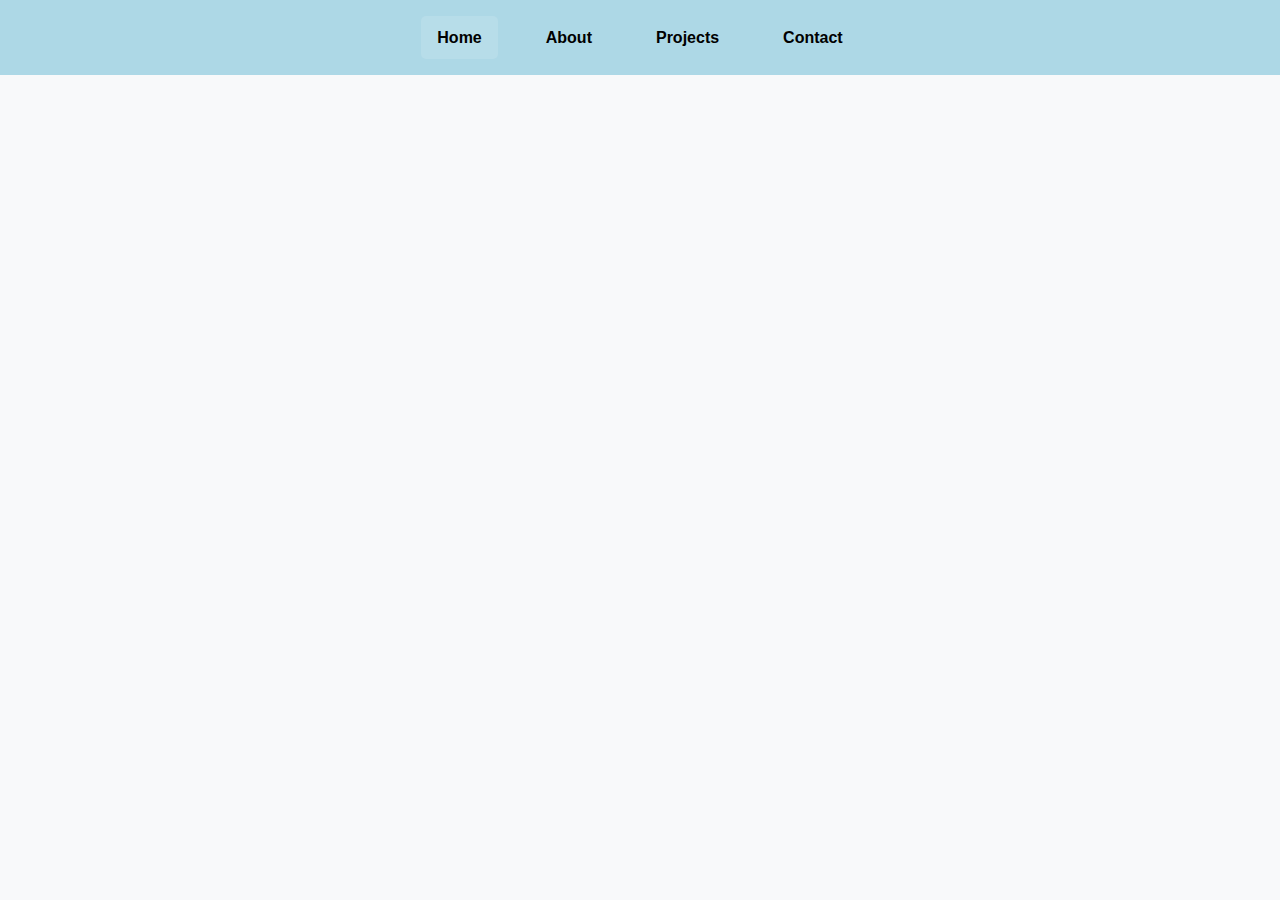
<file: index.html>
<!DOCTYPE html>
<html lang="en">
<head>
  <meta charset="UTF-8" />
  <meta name="viewport" content="width=device-width, initial-scale=1.0"/>
  <title>Jill Daniel | Developer Portfolio</title>
  <link rel="stylesheet" href="style.css" />
  <link rel="stylesheet" href="animation.css" />
  <link rel="stylesheet" href="https://cdnjs.cloudflare.com/ajax/libs/font-awesome/6.4.0/css/all.min.css" />

</head>
<body>

  <!-- Navigation -->
  <nav class="nav-bar">
    <a href="index.html" class="active">Home</a>
    <a href="about.html">About</a>
    <a href="projects.html">Projects</a>
    <a href="contact.html">Contact</a>
  </nav>

  <!-- Hero Section -->
  <section class="hero-section fade-in delay-1" id="home">
    <div class="hero-wrapper">
      <div class="hero-content">
        <h1>Hello, I'm <span class="highlight-name">Jill Daniel</span></h1>
        <p class="tagline">Passionate Web Developer • Problem Solver • Creative Designer</p>
        <p class="hero-description">
          I design and build meaningful web experiences that inspire and inform. With a strong focus on clean code, modern UI, and real-world impact, I strive to make the internet a better place—one project at a time.
        </p>
        <div class="hero-buttons">
          <a href="assets/Jill_Daniel_CV.pdf" class="btn-primary" download>📄 Download CV</a>
          <a href="projects.html" class="btn-secondary">🚀 View Projects</a>
        </div>
      </div>

      <div class="hero-image fade-in delay-2">
        <img src="assets/profile.jpg" alt="Jill Daniel" />
      </div>
    </div>
  </section>


  <!-- Footer Section -->
<footer class="footer fade-in delay-2">
  <div class="footer-content">
    <p>© 2025 Jill Daniel. All rights reserved.</p>
    <div class="social-links">
      <a href="https://github.com/jilldaniel" target="_blank"><i class="fab fa-github"></i></a>
      <a href="https://twitter.com/jilldaniel" target="_blank"><i class="fab fa-twitter"></i></a>
      <a href="https://linkedin.com/in/jilldaniel" target="_blank"><i class="fab fa-linkedin"></i></a>
      <a href="mailto:jilldaniel963@gmail.com"><i class="fas fa-envelope"></i></a>
    </div>
  </div>
</footer>


</body>
</html>
</file>
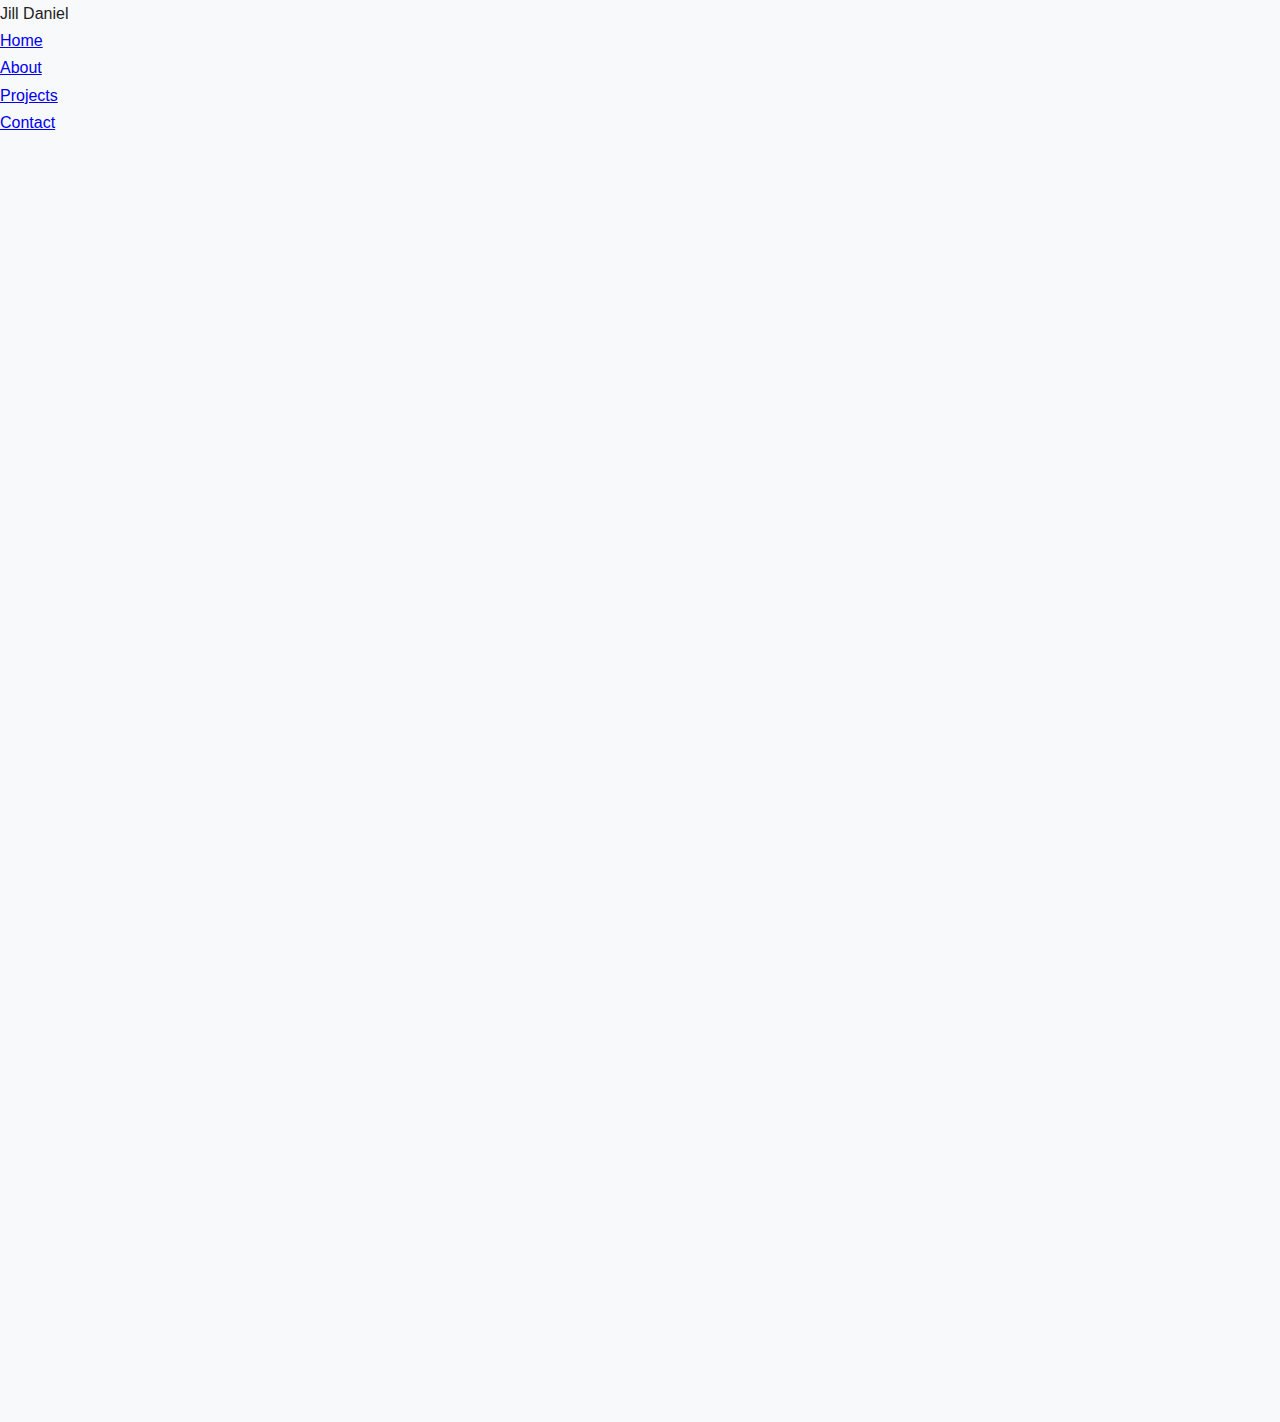
<file: about.html>
<!DOCTYPE html>
<html lang="en">
<head>
  <meta charset="UTF-8" />
  <meta name="viewport" content="width=device-width, initial-scale=1.0"/>
  <title>About - Jill Daniel</title>
  <link rel="stylesheet" href="style.css" />
  <link rel="stylesheet" href="animation.css" />
</head>
<body>

  <!-- Navigation -->
<div class="navbar">
  <div class="logo">Jill Daniel</div>
  <div class="hamburger" onclick="toggleMenu()">
    <div></div>
    <div></div>
    <div></div>
  </div>
  <ul id="nav-links">
    <li><a href="index.html">Home</a></li>
    <li><a href="about.html">About</a></li>
    <li><a href="projects.html" class="active">Projects</a></li>
    <li><a href="contact.html">Contact</a></li>
  </ul>
</div>

  <!-- Hero Banner -->
  <section class="about-hero fade-in delay-1">
    <h1>Meet Jill Daniel</h1>
    <p>A visionary student & future Data Scientist and a current softwere development learner at plp  who’s reshaping the future through code.</p>
  </section>

  <!-- About Section -->
  <section class="about-section fade-in delay-2" id="about">
    <div class="about-container">
      <div class="about-image">
        <img src="assets/profile.jpg" alt="Jill Daniel at work">
      </div>

      <div class="about-text">
        <h2>Who I Am</h2>
        <p>
          I'm <strong>Jill Daniel</strong>, a proud student who has successfully completed <strong>Form 4</strong> with a passion not just for code — but for solving meaningful real-world problems using technology.
        </p>

        <p>
          I'm currently preparing to join university, where I aim to study <strong>Data Science</strong>. My dream is to transform raw data into insights that empower communities, businesses, and the future of Africa.
        </p>

        <p>
          This portfolio is more than a website. It’s a <span class="highlight">vision board</span>, a <span class="highlight">launchpad</span>, and a living proof that passion and purpose can shape the future.
        </p>

        <div class="badges">
          <span class="badge">💻 HTML & CSS Wizard</span>
          <span class="badge">📊 Future Data Scientist</span>
          <span class="badge">🌍 Global Impact Dreamer</span>
        </div>
      </div>
    </div>
  </section>

  <!-- Mission Statement -->
  <section class="mission-section fade-in delay-3">
    <h2>Mission & Vision</h2>
    <p>
      My mission is to use the power of code to build tools and solutions that improve lives. From the smallest automation to the largest platform, my heart beats for innovation, creativity, and impact.
    </p>
    <p>
      I believe that with the right mindset and knowledge, I can help shape a better tomorrow — for my country, my continent, and the world.
    </p>
  </section>




  <!-- Footer Section -->
<footer class="footer fade-in delay-2">
  <div class="footer-content">
    <p>© 2025 Jill Daniel. All rights reserved.</p>
    <div class="social-links">
      <a href="https://github.com/jilldaniel" target="_blank"><i class="fab fa-github"></i></a>
      <a href="https://twitter.com/jilldaniel" target="_blank"><i class="fab fa-twitter"></i></a>
      <a href="https://linkedin.com/in/jilldaniel" target="_blank"><i class="fab fa-linkedin"></i></a>
      <a href="mailto:jilldaniel963@gmail.com"><i class="fas fa-envelope"></i></a>
    </div>
  </div>
</footer>


<script>
  function toggleMenu() {
    const nav = document.getElementById("nav-links");
    nav.classList.toggle("active");
  }
</script>


</body>
</html>
</file>
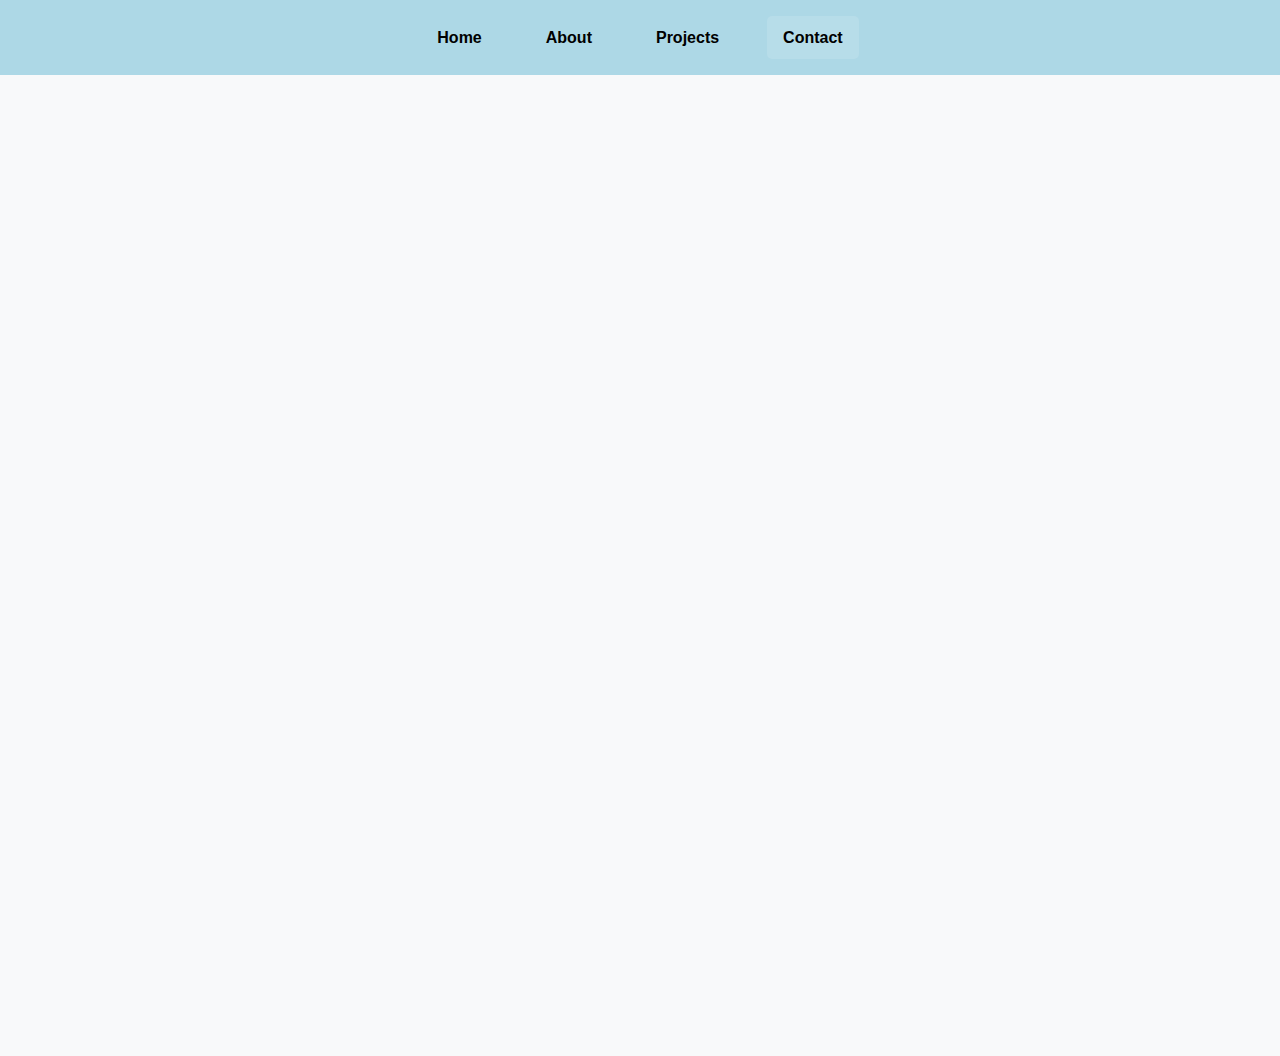
<file: contact.html>
<!DOCTYPE html>
<html lang="en">
<head>
  <meta charset="UTF-8" />
  <meta name="viewport" content="width=device-width, initial-scale=1.0"/>
  <title>Contact - Jill Daniel</title>
  <link rel="stylesheet" href="style.css" />
  <link rel="stylesheet" href="animation.css" />
  <link rel="stylesheet" href="https://cdnjs.cloudflare.com/ajax/libs/font-awesome/6.4.0/css/all.min.css" />
</head>
<body>

  <!-- Navigation -->
  <nav class="nav-bar">
    <a href="index.html">Home</a>
    <a href="about.html">About</a>
    <a href="projects.html">Projects</a>
    <a href="contact.html" class="active">Contact</a>
  </nav>

  <!-- Contact Section -->
  <section class="contact-section fade-in delay-1" id="contact">
    <h2>Contact Me</h2>
    <p class="contact-intro">Have a question, opportunity, or just want to say hi? I'd love to hear from you!


    </p>
    <h1>Contact  Me</h1>

    <div class="contact-container">
      <div class="contact-details fade-in delay-2">
        <p><i class="fas fa-envelope"></i> jilldaniel963@gmail.com</p>
        <p><i class="fas fa-phone"></i> +254 721474336</p>
        <p><i class="fas fa-map-marker-alt"></i> Nairobi, Kenya</p>
        <p><i class="fab fa-github"></i> <a href="https://github.com/Jill-Daniel" target="_blank">github.com/Jill-Daniel</a></p>
      </div>

      <form class="contact-form fade-in delay-3" action="mailto:jilldaniel@example.com" method="POST" enctype="text/plain">
        <input type="text" name="name" placeholder="Your Name" required />
        <input type="email" name="email" placeholder="Your Email" required />
        <textarea name="message" rows="5" placeholder="Your Message" required></textarea>
        <button type="submit" class="btn-primary">Send Message</button>
      </form>
    </div>
  </section>


  <!-- Footer Section -->
<footer class="footer fade-in delay-2">
  <div class="footer-content">
    <p>© 2025 Jill Daniel. All rights reserved.</p>
    <div class="social-links">
      <a href="https://github.com/Jill-Daniel" target="_blank"><i class="fab fa-github"></i></a>
      <a href="https://twitter.com/jilldaniel" target="_blank"><i class="fab fa-twitter"></i></a>
      <a href="https://linkedin.com/in/jilldaniel" target="_blank"><i class="fab fa-linkedin"></i></a>
      <a href="mailto:jilldaniel963@gmail.com"><i class="fas fa-envelope"></i></a>
    </div>
  </div>
</footer>


</body>
</html>
</file>
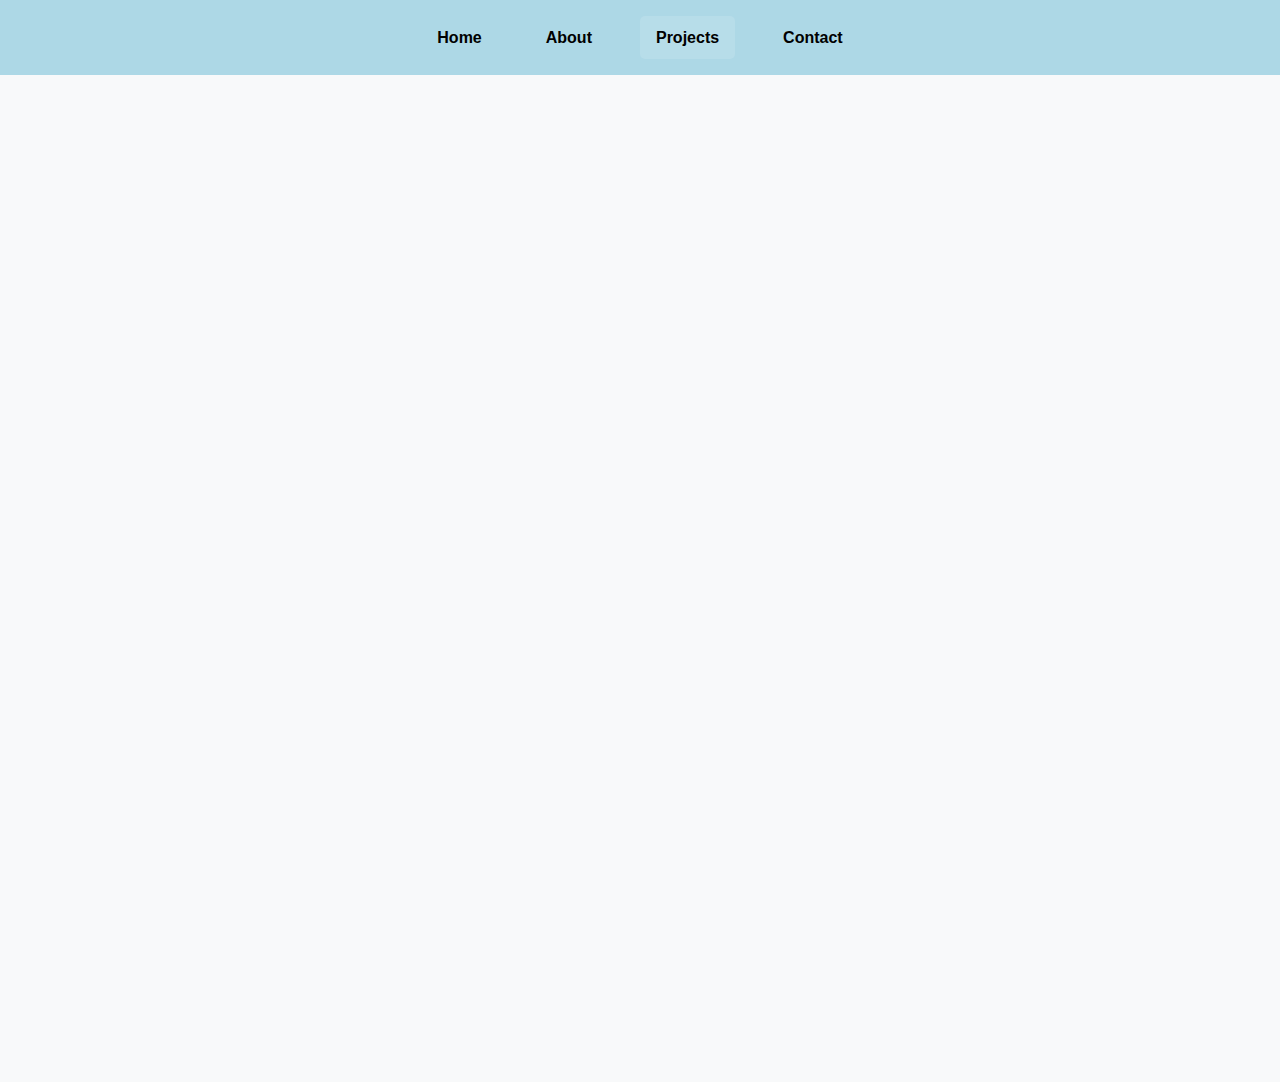
<file: projects.html>
<!DOCTYPE html>
<html lang="en">
<head>
  <meta charset="UTF-8" />
  <meta name="viewport" content="width=device-width, initial-scale=1.0"/>
  <title>Projects - Jill Daniel</title>
  <link rel="stylesheet" href="style.css" />
  <link rel="stylesheet" href="animation.css" />
  <link rel="stylesheet" href="https://cdnjs.cloudflare.com/ajax/libs/font-awesome/6.4.0/css/all.min.css" />

</head>
<body>

  <!-- Navigation -->
  <nav class="nav-bar">
    <a href="index.html">Home</a>
    <a href="about.html">About</a>
    <a href="projects.html" class="active">Projects</a>
    <a href="contact.html">Contact</a>
  </nav>

  <!-- Projects Section -->
  <section class="projects-section fade-in delay-1" id="projects">
    <h2>My Projects</h2>
    <p class="projects-intro">Here are some of the real-world solutions I've built using HTML, CSS, and JavaScript. Each project is designed with passion and attention to detail.</p>

    <div class="projects-grid">
      <!-- Project 1 -->
      <div class="project-card fade-in delay-2">
        <img src="assets/web6.jpg" alt="Project 1">
        <div class="project-info">
          <h3>GoWork Platform</h3>
          <p>A job search and worker showcase web app built with React and Node.js.</p>
          <a href="#" class="btn-secondary">View Project</a>
        </div>
      </div>

      <!-- Project 2 -->
      <div class="project-card fade-in delay-3">
        <img src="assets/web5.jpg" alt="Project 2">
        <div class="project-info">
          <h3>Expense Tracker</h3>
          <p>A simple, clean financial tracker to monitor spending using  JavaScript, sql and databases.</p>
          <a href="#" class="btn-secondary">View Project</a>
        </div>
      </div>

      <!-- Project 3 -->
      <div class="project-card fade-in delay-4">
        <img src="assets/web7.jpg" alt="Project 3">
        <div class="project-info">
          <h3>Portfolio Website</h3>
          <p>Building my own portfolio about my work and porsition as far as tech is conserned</p>
          <a href="#" class="btn-secondary">View Project</a>
        </div>
      </div>
    </div>
  </section>




  <!-- Footer Section -->
<footer class="footer fade-in delay-2">
  <div class="footer-content">
    <p>© 2025 Jill Daniel. All rights reserved.</p>
    <div class="social-links">
      <a href="https://github.com/Jill-Daniel" target="_blank"><i class="fab fa-github"></i></a>
      <a href="https://twitter.com/jilldaniel" target="_blank"><i class="fab fa-twitter"></i></a>
      <a href="https://linkedin.com/in/jilldaniel" target="_blank"><i class="fab fa-linkedin"></i></a>
      <a href="mailto:jilldaniel963@gmail.com"><i class="fas fa-envelope"></i></a>
    </div>
  </div>
</footer>


</body>
</html>
</file>
<file: animation.css>
@keyframes fadeSlideIn {
  0% {
    opacity: 0;
    transform: translateY(60px);
  }
  100% {
    opacity: 1;
    transform: translateY(0);
  }
}

.fade-in {
  opacity: 0;
  animation: fadeSlideIn 1s ease forwards;
}

.delay-1 {
  animation-delay: 0.3s;
}
.delay-2 {
  animation-delay: 0.6s;
}
.delay-3 {
  animation-delay: 0.9s;
}
.delay-4 {
  animation-delay: 1.2s;
}
</file>
<file: style.css>
/* General Reset */
* {
  margin: 0;
  padding: 0;
  box-sizing: border-box;
  scroll-behavior: smooth;
}

body {
  font-family: 'Segoe UI', Tahoma, Geneva, Verdana, sans-serif;
  line-height: 1.7;
  background: #f8f9fa;
  color: #222;
  padding-bottom: 50px;
}

/* Navigation */
.nav-bar {
  background-color: #000;
  padding: 1rem 2rem;
  display: flex;
  justify-content: center;
  gap: 2rem;
  position: sticky;
  top: 0;
  z-index: 1000;
}

.nav-bar a {
  color: #fff;
  text-decoration: none;
  font-weight: bold;
  padding: 0.5rem 1rem;
  transition: background 0.3s ease;
}

.nav-bar a:hover,
.nav-bar .active {
  background: #ffffff20;
  border-radius: 5px;
}

/* Hero Section */
.about-hero {
  text-align: center;
  padding: 4rem 1rem 2rem;
  background: linear-gradient(to right, #212529, #343a40);
  color: white;
}

.about-hero h1 {
  font-size: 3rem;
  margin-bottom: 1rem;
}

.about-hero p {
  font-size: 1.25rem;
  color: #ccc;
}

/* About Section */
.about-section {
  padding: 4rem 2rem;
  background-color: #fff;
}

.about-container {
  display: flex;
  flex-wrap: wrap;
  align-items: center;
  gap: 3rem;
  max-width: 1200px;
  margin: auto;
}

.about-image {
  flex: 1;
  min-width: 280px;
}

.about-image img {
  width: 100%;
  border-radius: 20px;
  box-shadow: 0 10px 30px rgba(0, 0, 0, 0.2);
}

.about-text {
  flex: 2;
  min-width: 300px;
}

.about-text h2 {
  font-size: 2rem;
  margin-bottom: 1rem;
  color: #111;
}

.about-text p {
  margin-bottom: 1.2rem;
  color: #444;
}

.highlight {
  font-weight: bold;
  color: #007BFF;
}

/* Badges */
.badges {
  margin-top: 1.5rem;
}

.badge {
  display: inline-block;
  background: #007bff;
  color: white;
  padding: 0.4rem 0.8rem;
  border-radius: 25px;
  font-size: 0.9rem;
  margin: 0.2rem;
  transition: background 0.3s ease;
}

.badge:hover {
  background: #0056b3;
}

/* Mission Section */
.mission-section {
  background-color: #f0f4f8;
  padding: 4rem 2rem;
  text-align: center;
}

.mission-section h2 {
  font-size: 2.2rem;
  margin-bottom: 1rem;
  color: #111;
}

.mission-section p {
  max-width: 800px;
  margin: auto;
  font-size: 1.1rem;
  color: #333;
  margin-bottom: 1.5rem;
}

/* Responsive */
@media (max-width: 768px) {
  .about-container {
    flex-direction: column;
  }

  .about-hero h1 {
    font-size: 2.2rem;
  }

  .about-hero p {
    font-size: 1rem;
  }

  .about-text h2 {
    font-size: 1.6rem;
  }

  .mission-section h2 {
    font-size: 1.8rem;
  }
}







/* Hero Section */
.hero-section {
  background: linear-gradient(to right, #212529, #343a40);
  color: white;
  padding: 5rem 2rem;
}

.hero-wrapper {
  max-width: 1200px;
  margin: auto;
  display: flex;
  flex-wrap: wrap;
  align-items: center;
  gap: 3rem;
}

.hero-content {
  flex: 1.5;
  min-width: 280px;
}

.hero-content h1 {
  font-size: 3rem;
  margin-bottom: 1rem;
  line-height: 1.3;
}

.highlight-name {
  color: #0dcaf0;
}

.tagline {
  font-size: 1.2rem;
  font-weight: 500;
  color: #ddd;
  margin-bottom: 1rem;
}

.hero-description {
  font-size: 1rem;
  color: #ccc;
  margin-bottom: 2rem;
  max-width: 600px;
}

.hero-buttons {
  display: flex;
  gap: 1rem;
  flex-wrap: wrap;
}

.btn-primary,
.btn-secondary {
  padding: 0.75rem 1.5rem;
  border-radius: 30px;
  font-size: 1rem;
  font-weight: bold;
  border: none;
  text-decoration: none;
  transition: all 0.3s ease-in-out;
}

.btn-primary {
  background: #0dcaf0;
  color: #000;
}

.btn-primary:hover {
  background: #0bbcd7;
}

.btn-secondary {
  background: #ffffff20;
  color: #fff;
  border: 1px solid #fff;
}

.btn-secondary:hover {
  background: #ffffff40;
}

.hero-image {
  flex: 1;
  min-width: 280px;
  text-align: center;
}

.hero-image img {
  width: 100%;
  max-width: 350px;
  border-radius: 50%;
  border: 4px solid #0dcaf0;
  box-shadow: 0 10px 30px rgba(0, 0, 0, 0.3);
}

/* Responsive */
@media (max-width: 768px) {
  .hero-wrapper {
    flex-direction: column;
    text-align: center;
  }

  .hero-content h1 {
    font-size: 2.4rem;
  }

  .tagline {
    font-size: 1rem;
  }
}







/* Projects Section */
.projects-section {
  padding: 5rem 2rem;
  background: #f8f9fa;
  text-align: center;
}

.projects-section h2 {
  font-size: 2.5rem;
  margin-bottom: 1rem;
  color: #212529;
}

.projects-intro {
  max-width: 600px;
  margin: 0 auto 3rem auto;
  font-size: 1.1rem;
  color: #555;
}

.projects-grid {
  display: grid;
  grid-template-columns: repeat(auto-fit, minmax(280px, 1fr));
  gap: 2rem;
  max-width: 1200px;
  margin: 0 auto;
}

.project-card {
  background: white;
  border-radius: 15px;
  overflow: hidden;
  box-shadow: 0 8px 20px rgba(0, 0, 0, 0.1);
  transition: transform 0.3s ease, box-shadow 0.3s ease;
}

.project-card:hover {
  transform: translateY(-5px);
  box-shadow: 0 15px 35px rgba(0, 0, 0, 0.15);
}

.project-card img {
  width: 100%;
  height: 200px;
  object-fit: cover;
}

.project-info {
  padding: 1.5rem;
}

.project-info h3 {
  font-size: 1.4rem;
  color: #0d6efd;
  margin-bottom: 0.5rem;
}

.project-info p {
  font-size: 0.95rem;
  color: #444;
  margin-bottom: 1rem;
}






/* Contact Section */
.contact-section {
  padding: 5rem 2rem;
  background: #ffffff;
  text-align: center;
}

.contact-section h2 {
  font-size: 2.5rem;
  color: #222;
  margin-bottom: 1rem;
}

.contact-intro {
  font-size: 1.1rem;
  max-width: 600px;
  margin: 0 auto 2rem auto;
  color: #666;
}

.contact-container {
  display: flex;
  flex-wrap: wrap;
  justify-content: center;
  gap: 3rem;
  margin-top: 2rem;
}

.contact-details {
  flex: 1 1 300px;
  font-size: 1rem;
  color: #444;
  text-align: left;
}

.contact-details p {
  margin: 0.5rem 0;
  font-size: 1.05rem;
}

.contact-details i {
  margin-right: 10px;
  color: #0d6efd;
}

.contact-details a {
  color: #0d6efd;
  text-decoration: none;
}

.contact-form {
  flex: 1 1 300px;
  display: flex;
  flex-direction: column;
  gap: 1rem;
}

.contact-form input,
.contact-form textarea {
  padding: 0.75rem 1rem;
  font-size: 1rem;
  border: 1px solid #ccc;
  border-radius: 10px;
  width: 100%;
}

.contact-form button {
  background: #0d6efd;
  color: white;
  border: none;
  padding: 0.8rem 1.2rem;
  font-size: 1rem;
  border-radius: 10px;
  cursor: pointer;
  transition: background 0.3s ease;
}

.contact-form button:hover {
  background: #0958d9;
}




/* Footer Section */
.footer {
  background-color: #0d0d0d;
  color: #eee;
  padding: 2rem;
  text-align: center;
  margin-top: 4rem;
}

.footer-content {
  max-width: 1000px;
  margin: 0 auto;
}

.footer p {
  margin-bottom: 1rem;
  font-size: 0.95rem;
}

.social-links {
  display: flex;
  justify-content: center;
  gap: 1.2rem;
  font-size: 1.4rem;
}

.social-links a {
  color: #eee;
  transition: color 0.3s ease;
}

.social-links a:hover {
  color: #0d6efd;
}






/* Light blue background for navbar */
.nav-bar {
  background-color: lightblue;
  padding: 1rem 2rem;
  display: flex;
  justify-content: center;
  gap: 2rem;
  position: sticky;
  top: 0;
  z-index: 1000;
}

.nav-bar a {
  color: #000;
  text-decoration: none;
  font-weight: 600;
  transition: color 0.3s ease;
}

.nav-bar a:hover {
  color: #fff;
}

/* Light blue background for footer */
.footer {
  background-color: lightblue;
  color: #000;
  padding: 2rem;
  text-align: center;
  margin-top: 4rem;
}

.footer .social-links a {
  color: #000;
}

.footer .social-links a:hover {
  color: #0056b3;
}
</file>
